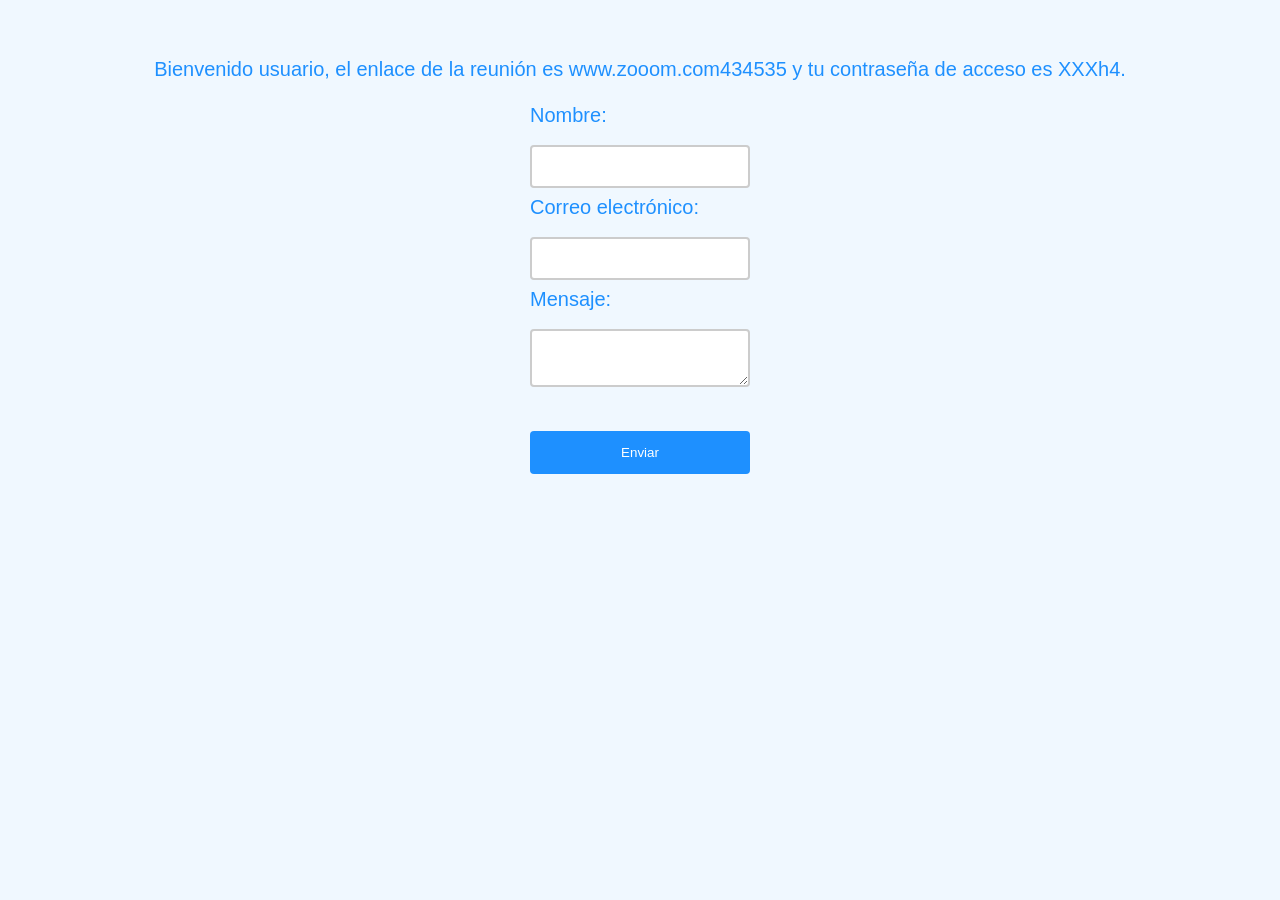
<file: contac.html>
<!DOCTYPE html>
<html>
<head>
    <meta charset="UTF-8">
    <title>Bienvenido</title>
    <style>
        /* Agregue sus estilos CSS personalizados aquí */
        body {
          font-family: Arial, sans-serif;
          background-color: #F0F8FF;
          text-align:center;
          color:#1E90FF;
          font-size:20px;
          padding-top:50px; 
       }
       form {
           display: inline-block;
           text-align: left;
       }
       label {
           display: block;
           margin-bottom: 10px;
       }
       input[type="text"], input[type="email"], textarea {
           width: 100%;
           padding: 12px 20px;
           margin: 8px 0;
           box-sizing: border-box;
           border: 2px solid #ccc;
           border-radius: 4px;
       }
       input[type="submit"] {
           width: 100%;
           background-color: #1E90FF;
           color: white;
           padding: 14px 20px;
           margin: 8px 0;
           border: none;
           border-radius: 4px;
           cursor: pointer;
       }
       input[type="submit"]:hover {
           background-color: #6495ED;
       }
    </style>
</head>
<body>
    Bienvenido usuario, el enlace de la reunión es www.zooom.com434535 y tu contraseña de acceso es XXXh4.
    <br><br>
    <form>
        <label for="name">Nombre:</label>
        <input type="text" id="name" name="name">
        <label for="email">Correo electrónico:</label>
        <input type="email" id="email" name="email">
        <label for="message">Mensaje:</label>
        <textarea id="message" name="message"></textarea><br><br>
        <input type="submit" value="Enviar">
    </form> 
</body>
</html>
</file>
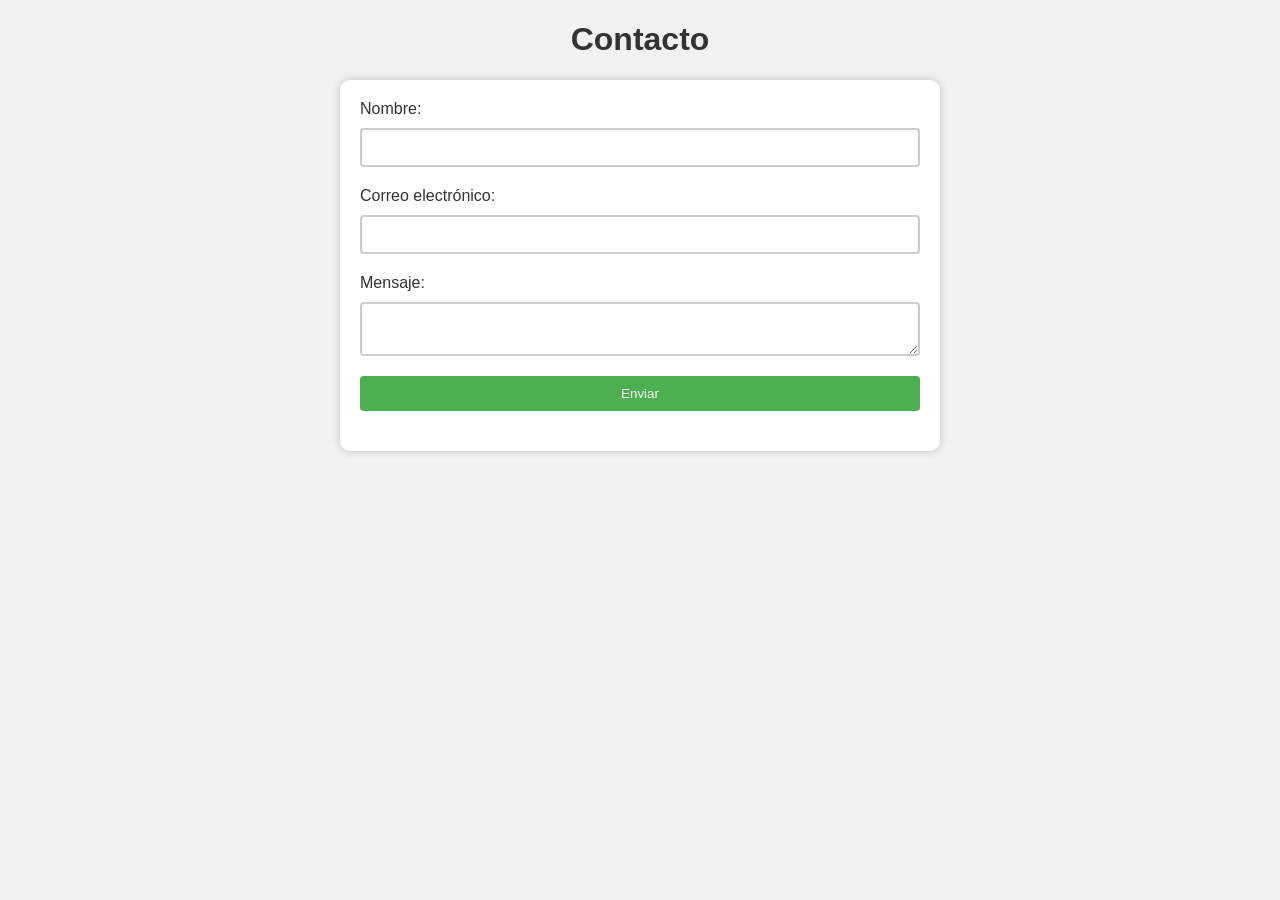
<file: index2.html>
<!DOCTYPE html>
<html>
<head>
    <title>Formulario de contacto</title>
    <style>
        * {
            box-sizing: border-box;
        }
        body {
            font-family: Arial, sans-serif;
            background-color: #f2f2f2;
        }
        form {
            background-color: #ffffff;
            padding: 20px;
            border-radius: 10px;
            box-shadow: 0px 0px 10px rgba(0, 0, 0, 0.2);
            max-width: 600px;
            margin: 0 auto;
        }
        h1 {
            text-align: center;
            color: #333333;
        }
        label {
            display: block;
            margin-bottom: 10px;
            color: #333333;
        }
        input, textarea {
            display: block;
            width: 100%;
            padding: 10px;
            margin-bottom: 20px;
            border: 2px solid #cccccc;
            border-radius: 4px;
            resize: vertical;
        }
        input[type=submit] {
            background-color: #4CAF50;
            color: #ffffff;
            border: none;
            border-radius: 4px;
            padding: 10px 20px;
            cursor: pointer;
        }
        input[type=submit]:hover {
            background-color: #45a049;
        }
        .mensaje {
            color: #4CAF50;
            font-weight: bold;
        }
        .error {
            color: #ff0000;
            font-weight: bold;
        }
    </style>
</head>
<body>
    <h1>Contacto</h1>
    <form method="post" action="enviar_correo.jsp">
        <label for="nombre">Nombre:</label>
        <input type="text" id="nombre" name="nombre" required>
        <label for="correo">Correo electrónico:</label>
        <input type="email" id="correo" name="correo" required>
        <label for="mensaje">Mensaje:</label>
        <textarea id="mensaje" name="mensaje" required></textarea>
        <input type="submit" value="Enviar">
    </form>
    </body>
</html>
</file>
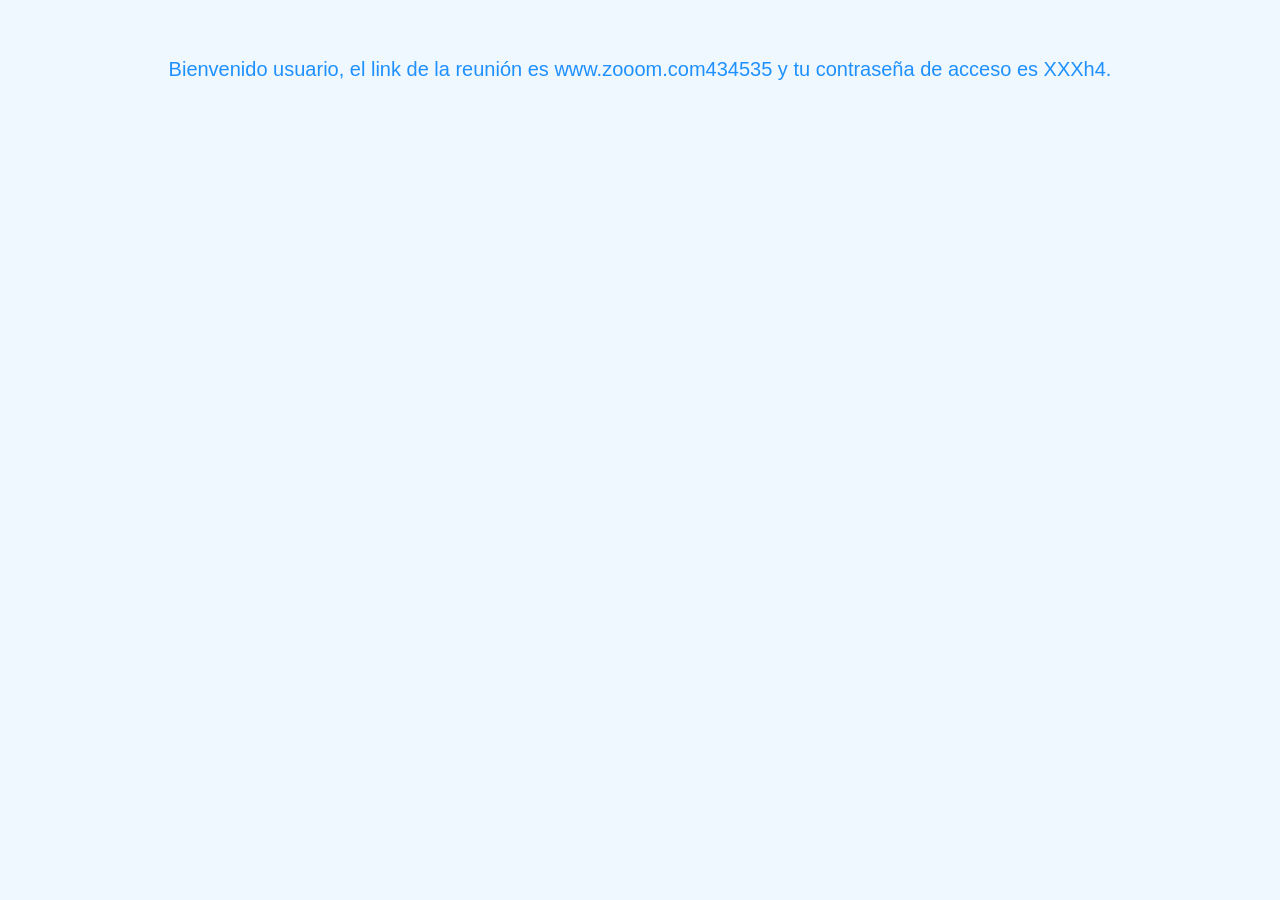
<file: welcome.html>
<!DOCTYPE html>
<html>
<head>
    <meta charset="UTF-8">
    <title>Welcome</title>
    <style>
        /* Add your custom CSS styles here */
        body {
          font-family: Arial, sans-serif;
          background-color: #F0F8FF;
          text-align:center;
          color:#1E90FF;
          font-size:20px;
          padding-top:50px; 
       }
    </style>
</head>
<body>
    Bienvenido usuario, el link de la reunión es www.zooom.com434535 y tu contraseña de acceso es XXXh4.
</body>
</html>
</file>
